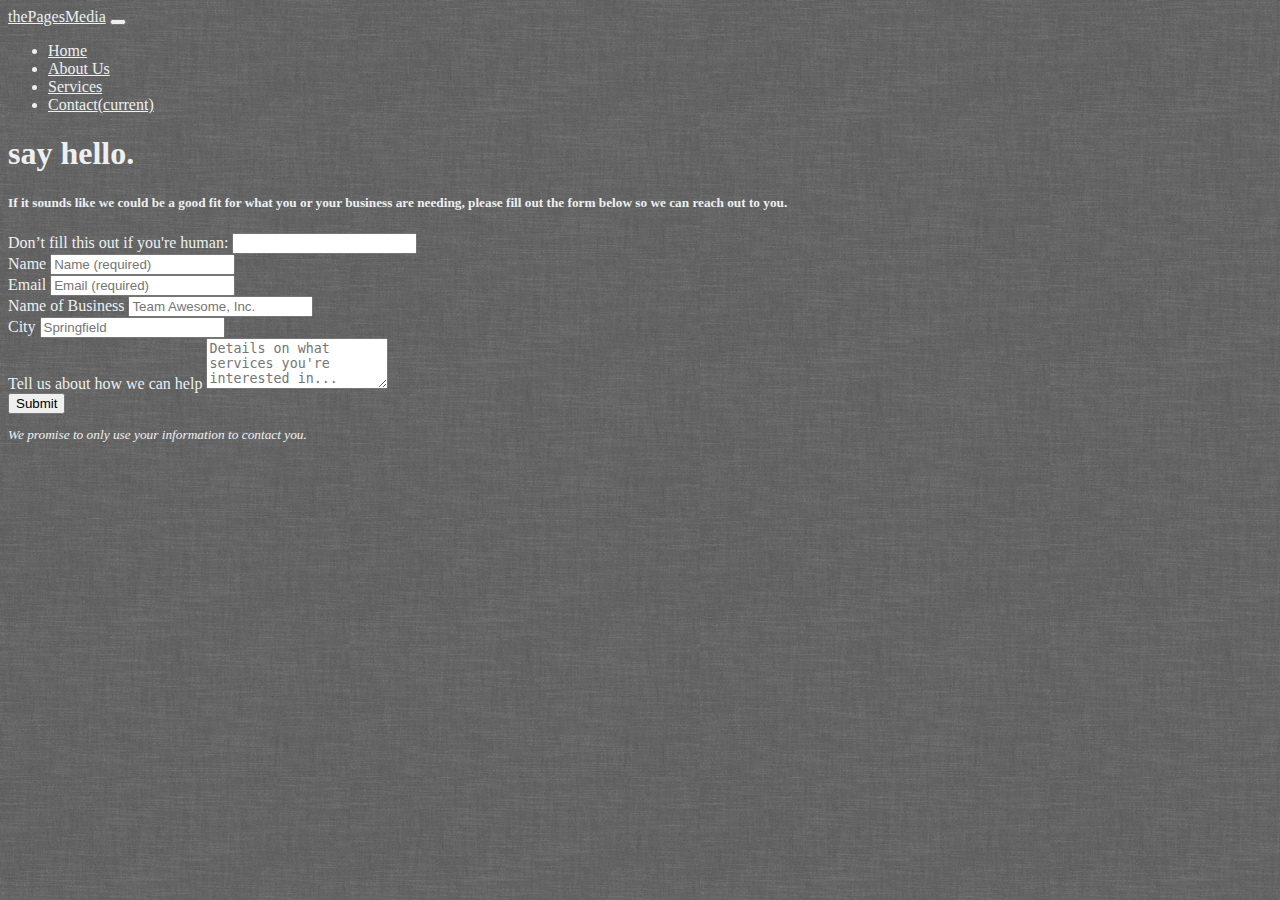
<file: contact.html>
<!doctype html>
<html lang="en">
  <head>
    <meta charset="utf-8">
    <meta name="viewport" content="width=device-width, initial-scale=1, shrink-to-fit=no">
    
    <link rel="shortcut icon" type="image/icon" href="assets/favicon.ico"/>
    <link rel="stylesheet" href="https://stackpath.bootstrapcdn.com/bootstrap/4.1.3/css/bootstrap.min.css" integrity="sha384-MCw98/SFnGE8fJT3GXwEOngsV7Zt27NXFoaoApmYm81iuXoPkFOJwJ8ERdknLPMO" crossorigin="anonymous">
    <link rel="stylesheet" href="index.css">
    <!-- Global site tag (gtag.js) - Google Analytics -->
      <script async src="https://www.googletagmanager.com/gtag/js?id=UA-125486955-1"></script>
      <script>
        window.dataLayer = window.dataLayer || [];
        function gtag(){dataLayer.push(arguments);}
        gtag('js', new Date());

        gtag('config', 'UA-125486955-1');
      </script>
    <title>Contact</title>
    <meta name="description" content="The best way to get in contact with us is through our contact form on our website. We'd love to hear from you on how we can be involved in your next project.">
  </head>

  <body>
    <!-- Load Facebook SDK for JavaScript -->
    <div id="fb-root"></div>
    <script>(function(d, s, id) {
      var js, fjs = d.getElementsByTagName(s)[0];
      if (d.getElementById(id)) return;
      js = d.createElement(s); js.id = id;
      js.src = 'https://connect.facebook.net/en_US/sdk/xfbml.customerchat.js#xfbml=1&version=v2.12&autoLogAppEvents=1';
      fjs.parentNode.insertBefore(js, fjs);
    }(document, 'script', 'facebook-jssdk'));</script>

    <!-- Your customer chat code -->
    <div class="fb-customerchat"
      attribution=setup_tool
      page_id="1759320230832449">
    </div>
    
    <nav class="navbar navbar-expand-lg navbar-dark bg-dark">
      <div class="container">
        <a class="navbar-brand" href="/">thePagesMedia</a>
        <button class="navbar-toggler" type="button" data-toggle="collapse" data-target="#navbarSupportedContent" aria-controls="navbarSupportedContent" aria-expanded="false" aria-label="Toggle navigation">
          <span class="navbar-toggler-icon"></span>
        </button>
        <div class="collapse navbar-collapse" id="navbarSupportedContent">
          <ul class="navbar-nav ml-auto">
            <li class="nav-item">
              <a class="nav-link" href="/">Home</a>
            </li>
            <li class="nav-item">
              <a class="nav-link" href="/About">About Us</a>
            </li>
            <li class="nav-item">
              <a class="nav-link" href="/Services">Services</a>
            </li>
            <li class="nav-item">
              <a class="nav-link" href="/Contact">Contact<span class="sr-only">(current)</span></a>
            </li>
          </ul>
        </div>
      </div>
    </nav>

    <div class="container">
      <main role="main">
        <h1 class="mx-auto pt-5" style="width: 200px;">say hello.</h1>
        <h5 class="font-weight-light px-4 pt-4">If it sounds like we could be a good fit for what you or your business are needing, please fill out the form below so we can reach out to you.</h5>
      </main>
        <form class="px-4" name="contact" method="POST" action="/success" netlify-honeypot="bot-field" netlify>
          <div class="form-row invisible">
              <label>Don’t fill this out if you're human:
                  <input name="bot-field">
              </label>
          </div>
          <div class="form-row">
            <div class="form-group col-lg-6">
              <label for="inputName4">Name</label>
              <input type="text" name="name" class="form-control" id="inputName4" placeholder="Name (required)" required>
            </div>
            <div class="form-group col-lg-6">
              <label for="inputEmail4">Email</label>
              <input type="email" name="email" class="form-control" id="inputEmail4" placeholder="Email (required)" required>
            </div>
          </div>
          <div class="form-row">
              <div class="form-group col-lg-6">
                  <label for="inputBusiness">Name of Business</label>
                  <input type="text" name="name of business" class="form-control" id="inputBusiness" placeholder="Team Awesome, Inc.">
              </div>
              <div class="form-group col-lg-6">
                  <label for="inputCity">City</label>
                  <input type="text" name="city" class="form-control" id="inputCity" placeholder="Springfield">
              </div>
          </div>
          <div class="form-row mx auto">
            <div class="form-group col-lg-12">
                <label for="formControlTextArea">Tell us about how we can help</label>
                <textarea class="form-control" name="text-field" id="formControlTextArea" rows="3" placeholder="Details on what services you're interested in..."></textarea>
            </div>
          </div>
          <div class="form-row mx-auto pt-3">
              <button type="submit" class="btn btn-outline-light btn-lg" aria-describedby="submit-help">Submit</button>
          </div>
          <p id="submit-help" class="help-text">We promise to only use your information to contact you.</p>
        </form>
    </div>

    <script src="https://code.jquery.com/jquery-3.3.1.slim.min.js" integrity="sha384-q8i/X+965DzO0rT7abK41JStQIAqVgRVzpbzo5smXKp4YfRvH+8abtTE1Pi6jizo" crossorigin="anonymous"></script>
    <script src="https://cdnjs.cloudflare.com/ajax/libs/popper.js/1.14.3/umd/popper.min.js" integrity="sha384-ZMP7rVo3mIykV+2+9J3UJ46jBk0WLaUAdn689aCwoqbBJiSnjAK/l8WvCWPIPm49" crossorigin="anonymous"></script>
    <script src="https://stackpath.bootstrapcdn.com/bootstrap/4.1.3/js/bootstrap.min.js" integrity="sha384-ChfqqxuZUCnJSK3+MXmPNIyE6ZbWh2IMqE241rYiqJxyMiZ6OW/JmZQ5stwEULTy" crossorigin="anonymous"></script>
  </body>
</html>
</file>
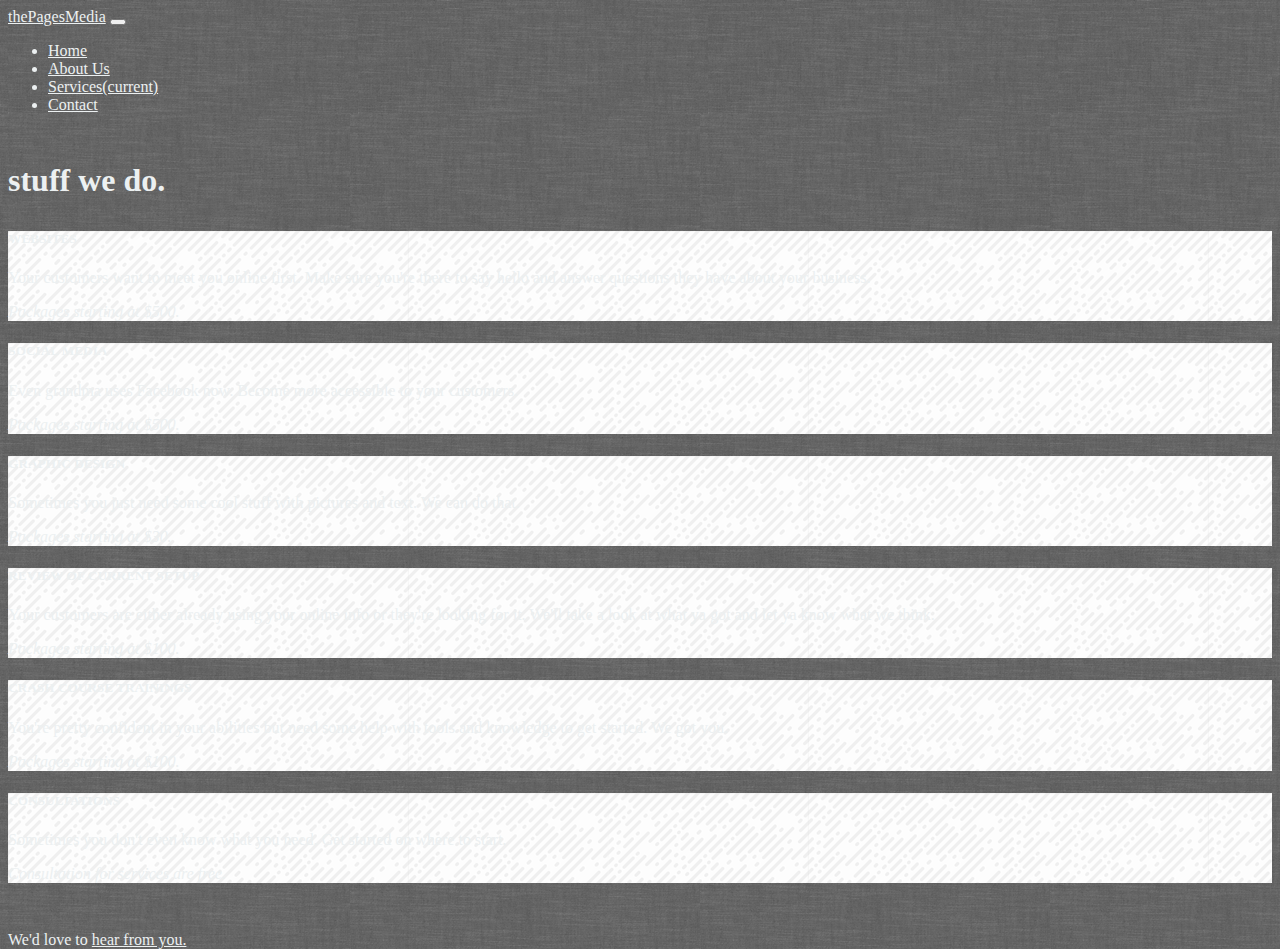
<file: services.html>
<!doctype html>
<html lang="en">
  <head>
    <meta charset="utf-8">
    <meta name="viewport" content="width=device-width, initial-scale=1, shrink-to-fit=no">
    
    <link rel="shortcut icon" type="image/icon" href="assets/favicon.ico"/>
    <link rel="stylesheet" href="https://stackpath.bootstrapcdn.com/bootstrap/4.1.3/css/bootstrap.min.css" integrity="sha384-MCw98/SFnGE8fJT3GXwEOngsV7Zt27NXFoaoApmYm81iuXoPkFOJwJ8ERdknLPMO" crossorigin="anonymous">
    <link rel="stylesheet" href="index.css">
    <!-- Global site tag (gtag.js) - Google Analytics -->
      <script async src="https://www.googletagmanager.com/gtag/js?id=UA-125486955-1"></script>
      <script>
        window.dataLayer = window.dataLayer || [];
        function gtag(){dataLayer.push(arguments);}
        gtag('js', new Date());

        gtag('config', 'UA-125486955-1');
      </script>
    <title>Services</title>
    <meta name="description" content="List of services includes: website development, social media, graphic design, review of existing setup, trainings, and consultations.">
  </head>

  <body>
    <nav class="navbar navbar-expand-lg navbar-dark bg-dark">
      <div class="container">
        <a class="navbar-brand" href="/">thePagesMedia</a>
        <button class="navbar-toggler" type="button" data-toggle="collapse" data-target="#navbarSupportedContent" aria-controls="navbarSupportedContent" aria-expanded="false" aria-label="Toggle navigation">
          <span class="navbar-toggler-icon"></span>
        </button>
        <div class="collapse navbar-collapse" id="navbarSupportedContent">
          <ul class="navbar-nav ml-auto">
            <li class="nav-item">
                <a class="nav-link" href="/">Home</a>
            </li>
            <li class="nav-item">
              <a class="nav-link" href="/About">About Us</a>
            </li>
            <li class="nav-item">
              <a class="nav-link" href="/Services">Services<span class="sr-only">(current)</span></a>
            </li>
            <li class="nav-item">
              <a class="nav-link" href="/Contact">Contact</a>
            </li>
          </ul>
        </div>
      </div>
    </nav>

    <div class="container">
      <main role="main" class="inner cover">
          <div class="row">
            <h1 class="cover-heading mx-auto">stuff we do.</h1>
        </div>
      <div class="row">
        <div class="col-lg-6 mx-auto">
          <div class="card text-dark bg-light grow">
            <div class="card-body">
              <h5 class="card-title"><strong>WEBSITES</strong></h5>
              <p class="card-text">Your customers want to meet you online first. Make sure you're there to say hello and answer questions they have about your business.</p>
              <p class="card-text"><i>Packages starting at $500.</i></p>
            </div>
          </div>
        </div>
      </div>
      <div class="row">
        <div class="col-lg-6 mx-auto">
          <div class="card text-dark bg-light grow">
            <div class="card-body">
              <h5 class="card-title"><strong>SOCIAL MEDIA</strong></h5>
              <p class="card-text">Even grandma uses Facebook now. Become more accessible to your customers.</p>
              <p class="card-text"><i>Packages starting at $500.</i></p>
            </div>
          </div>
        </div>
      </div>
      <div class="row">
        <div class="col-lg-6 mx-auto">
          <div class="card text-dark bg-light grow">
            <div class="card-body">
              <h5 class="card-title"><strong>GRAPHIC DESIGN</strong></h5>
              <p class="card-text">Sometimes you just need some cool stuff with pictures and text. We can do that.</p>
              <p class="card-text"><i>Packages starting at $30.</i></p>
            </div>
          </div>
        </div>
      </div>
      <div class="row">
        <div class="col-lg-6 mx-auto">
          <div class="card text-dark bg-light grow">
            <div class="card-body">
              <h5 class="card-title"><strong>REVIEW OF CURRENT SETUP</strong></h5>
              <p class="card-text">Your customers are either already using your online info or they're looking for it. We'll take a look at what ya got and let ya know what we think.</p>
              <p class="card-text"><i>Packages starting at $100.</i></p>
            </div>
          </div>
        </div>
      </div>
      <div class="row">
        <div class="col-lg-6 mx-auto">
          <div class="card text-dark bg-light grow">
            <div class="card-body">
              <h5 class="card-title"><strong>CRASH COURSE TRAININGS</strong></h5>
              <p class="card-text">You're pretty confident in your abilities but need some help with tools and knowledge to get started. We got you.</p>
              <p class="card-text"><i>Packages starting at $100.</i></p>
            </div>
          </div>
        </div>
      </div>
      <div class="row">
          <div class="col-lg-6 mx-auto">
            <div class="card text-dark bg-light grow">
              <div class="card-body">
                <h5 class="card-title"><strong>CONSULTATIONS</strong></h5>
                <p class="card-text">Sometimes you don't even know what you need. Get started on where to start.</p>
                <p class="card-text"><i>Consultation for services are free.</i></p>
              </div>
            </div>
          </div>
        </div>
      </div>
    </div>

    <div class="container">
      <footer class="mastfoot mt-auto">
        <div class="inner">
          <p>We'd love to <a class="under-link" href="/Contact">hear from you.</a></p>
        </div>
      </footer>
    </div>

    <script src="https://code.jquery.com/jquery-3.3.1.slim.min.js" integrity="sha384-q8i/X+965DzO0rT7abK41JStQIAqVgRVzpbzo5smXKp4YfRvH+8abtTE1Pi6jizo" crossorigin="anonymous"></script>
    <script src="https://cdnjs.cloudflare.com/ajax/libs/popper.js/1.14.3/umd/popper.min.js" integrity="sha384-ZMP7rVo3mIykV+2+9J3UJ46jBk0WLaUAdn689aCwoqbBJiSnjAK/l8WvCWPIPm49" crossorigin="anonymous"></script>
    <script src="https://stackpath.bootstrapcdn.com/bootstrap/4.1.3/js/bootstrap.min.js" integrity="sha384-ChfqqxuZUCnJSK3+MXmPNIyE6ZbWh2IMqE241rYiqJxyMiZ6OW/JmZQ5stwEULTy" crossorigin="anonymous"></script>
  </body>
</html>
</file>
<file: index.css>
html {
    height: 100%;
}

body {
    background-color: #343a40;
    background-image: url("assets/grey_wash_wall.png");
    color: rgb(236, 240, 241);
}

.navbar {
    background-image: url("assets/grey_wash_wall.png");
  }

p {
    text-align: left;
    vertical-align: text-top;
}

a {
    color: rgb(236, 240, 241);
}

.cover-heading {
    margin-bottom: 1em;
}

.inner {
    margin-top: 3em;
}

.inner-img {
    margin-top: 4em;
}

.feature-img {
    box-shadow: 10px 5px 10px black;
}

.div-box {
    background-image: url("assets/funky-lines.png");
    color: #343a40;
    padding-top: 2em;
    padding-bottom: 2em;
}

.under-link {
    text-decoration: underline;
}

.card {
    background-image: url("assets/funky-lines.png");
    margin-bottom: 1.25em;
}

.grow:hover {
    box-shadow: 0px 0px 150px #000000;
    z-index: 4;
    transition: all 600ms ease-in-out;
    transform: scale(1.1);
}

.help-text {
    color: rgb(236, 240, 241);
    font-size: smaller;
    font-style: italic;
}

.mastfoot {
    margin-bottom: 2em;
}
</file>
